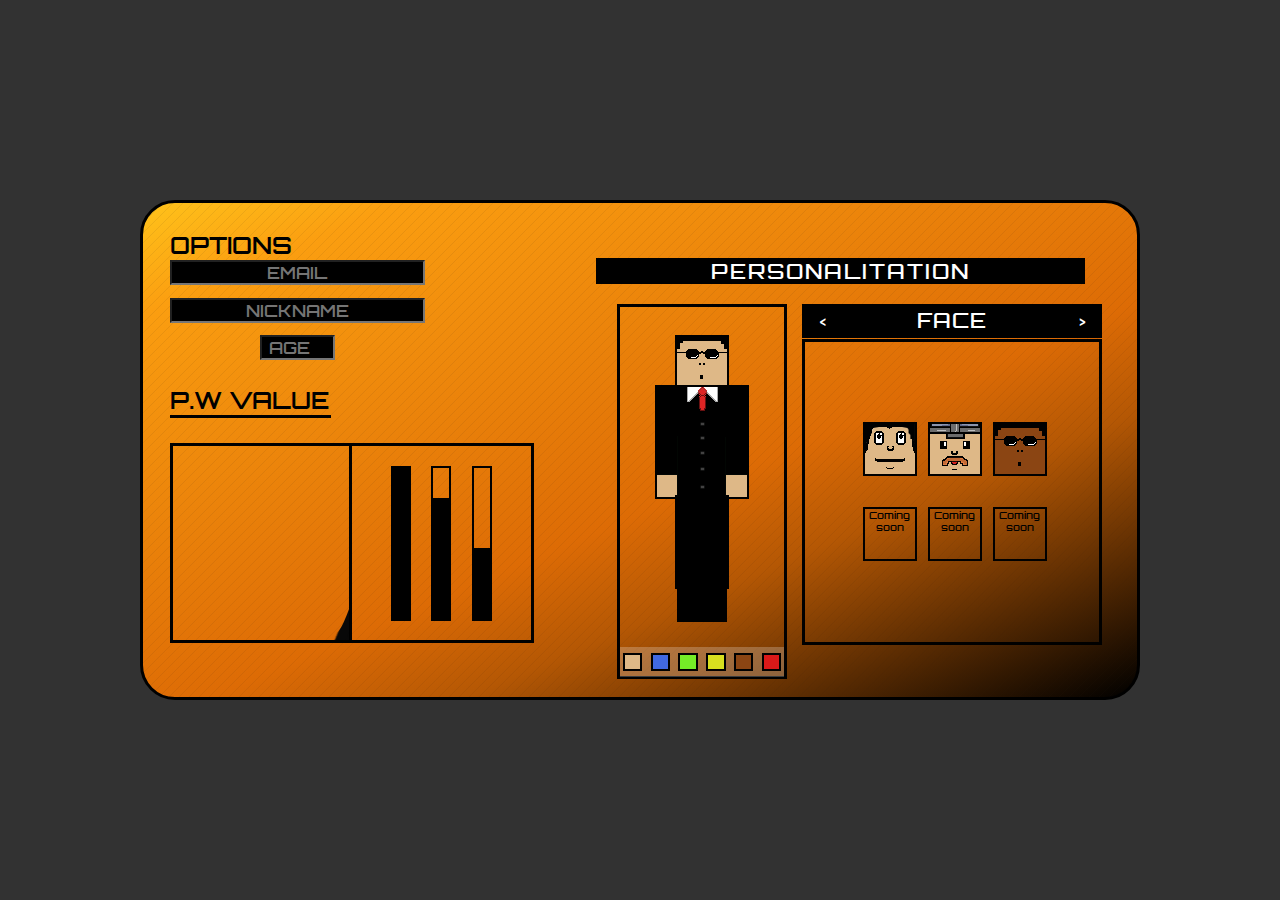
<file: index.html>
<html lang="en">

<head>
    <meta charset="UTF-8">
    <meta http-equiv="X-UA-Compatible" content="IE=edge">
    <meta name="viewport" content="width=device-width, initial-scale=1.0">
    <link rel="stylesheet" href="styles.css">
    <link rel="stylesheet" href="responsive.css">

    <title>Document</title>
</head>

<body>
    <section id="main-box">
        <div id="box">
            <div class="progress-bar-top"></div>
            <section id="information-main">
                <div class="information">

                    <h2 class="options-h2">OPTIONS</h2>
                    <div id="inputs">
                        <div id="personal-data" title="This login section is not working yet">
                            <div class="name"><input type="text" placeholder="EMAIL" style="background-color: black; color: white;" equired
                                minlength="4" maxlength="25" size="10"></div>
                            <div class="sex"><input type="text" placeholder="NICKNAME" style="background-color: black; color: white;" equired
                                minlength="3" maxlength="20" size="10"></div>
                            <div class="age"><input type="number" placeholder="AGE" class="input-age" style="background-color: black; color: white;" id="tentacles" name="tentacles"
                                min="1" max="100"></div>
                        </div>


                    </div>

                    <h2 class="p-w-h2">P.W VALUE</h2>
                    <div id="statistics-box">
                        <div class="statistics-1">
                            <div class="ocean">
                                <div class="wave"><img src="./img/wave.png" alt=""></div>
                                <div class="wave"><img src="./img/wave.png" alt=""></div>
                              </div>
                        </div>
                        <div class="statistics-2">
                            <div class="vertical-bars-box">
                                <div class="vertical-bar-1 v-"><div class="pad-bar-1"></div></div>
                                <div class="vertical-bar-2 v-"><div class="pad-bar-2"></div></div>
                                <div class="vertical-bar-3 v-"><div class="pad-bar-3"></div></div>
                            </div>
                        </div>
                    </div>

            </section>
            <div id="personalitation-main">
                <div id="personalitation">
                    <h2 class="personalitation-h2">PERSONALITATION</h2>

                    <div id="editing-boxs">
                        <div id="left-box">

                            <div id="character" class="">
                                <div id="head"><img src="./img/faces/face-3.png" alt=""></div>
                                <div id="body"><img src="./img/bodys/body-3.png" alt=""></div>
                                <div id="legs"><img src="./img/legs/leg-3.png" alt=""></div>
                                <div id="shoes"><img src="./img/shoes/shoe-3.png" alt=""></div>
                                <div class="colores">
                                    <div class="color-1"></div>
                                    <div class="color-2"></div>
                                    <div class="color-3"></div>
                                    <div class="color-4"></div>
                                    <div class="color-5"></div>
                                    <div class="color-6"></div>
                                </div>
                                
                            </div>
                        </div>

                        
                        <div id="countainer-right-box">
                        <div id="right-box">

                            <div class="options">
                                <button id="prvBtn"><</button>
                                <h3 id="tittleText">FACE</h3>
                                <button id="nextBtn">></button>
                            </div>

                        
                        <div id="carousel-container">
                            <div id="carousel-slider">
                                <div class="card-4" id="lastClone"></div>
                                 <div class="card-1">
                                    <div id="innerBox-1">
                                       
                                        <div class="face-1" style="background-color: burlywood;"><img src="./img/faces/face-1.png" alt=""></div>
                                        <div class="face-2" style="background-color:  burlywood;"><img src="./img/faces/face-2.png" alt=""></div>
                                        <div class="face-3" style="background-color: saddlebrown;"><img src="./img/faces/face-3.png" alt=""></div>
                                        <div class="face-4" ><p>Coming soon</p></div>
                                        <div class="face-5" ><p>Coming soon</p></div>
                                        <div class="face-6" ><p>Coming soon</p></div>
                                    </div>
                                </div>
                                
                                 <div class="card-2">
                                    <div id="innerBox-2">
                                        <div class="body-1" style="background-color: burlywood;"><img src="./img/bodys/body-1.png" alt=""></div>
                                        <div class="body-2" style="background-color: burlywood;"><img src="./img/bodys/body-2.png" alt=""></div>
                                        <div class="body-3" style="background-color: burlywood;"><img src="./img/bodys/body-3.png" alt=""></div>
                                    </div>
                                </div>

                                <div class="card-3">
                                    <div id="innerBox-3">
                                        <div class="leg-1"><img src="./img/legs/leg-1.png" alt=""></div>
                                        <div class="leg-2"><img src="./img/legs/leg-2.png" alt=""></div>
                                        <div class="leg-3"><img src="./img/legs/leg-3.png" alt=""></div>
                                    </div>
                                </div>

                                 <div class="card-4">
                                    <div id="innerBox-4">
                                        <div class="shoe-1"><img src="./img/shoes/shoe-1.png" alt=""></div>
                                        <div class="shoe-2"><img src="./img/shoes/shoe-2.png" alt=""></div>
                                        <div class="shoe-3"><img src="./img/shoes/shoe-3.png" alt=""></div>
                                    </div>
                                </div>

                                <div class="card-1" id="firstClone"></div>
                            </div>
                        </div>

                        </div>
                </div>
                    
                </div>
                
                </div>

            </div>
        </section>
        <!-- <footer>Designed by &copy; MID / Manuel Duran</footer> -->

    <script src="./slider/app.js"></script>
</body>

</html>
</file>
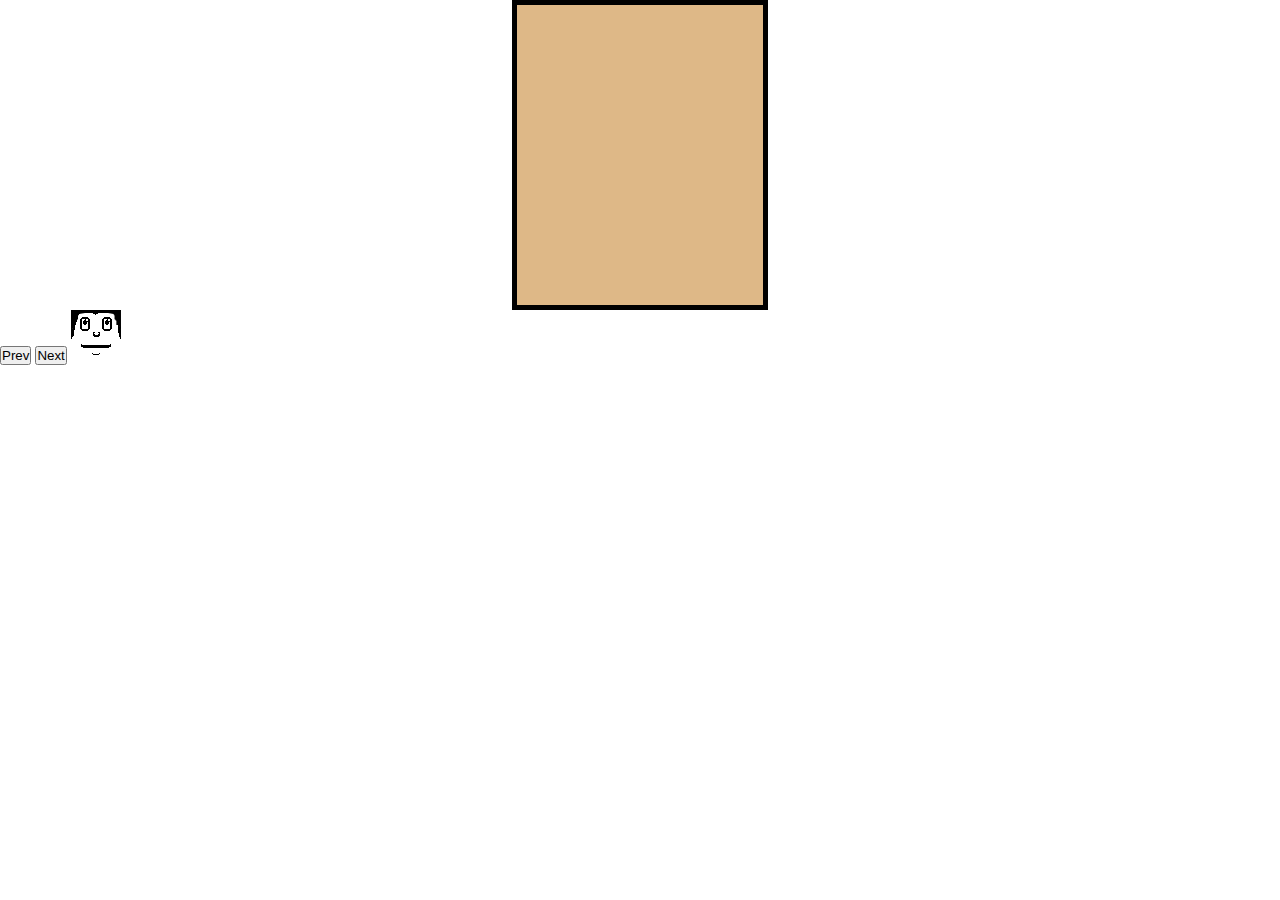
<file: slider/index.html>
<html lang="en">
<head>
    <meta charset="UTF-8">
    <meta http-equiv="X-UA-Compatible" content="IE=edge">
    <meta name="viewport" content="width=device-width, initial-scale=1.0">
    <link rel="stylesheet" href="./style.css">
    <title>Document</title>
</head>
<body>

    <div id="carousel-container">
        <div id="carousel-slider">
            <div class="card-3" style="background-color: burlywood;" id="lastClone"></div>
             <div class="card-1" style="background-color: blue;"><img src="../img/faces/face-1.png" alt=""></div>
             <div class="card-2" style="background-color: brown;"></div>
             <div class="card-3" style="background-color: burlywood;"></div>
            <div class="card-1" style="background-color: blue;" id="firstClone"></div>
        </div>
    </div>

    
    <button id="prvBtn">Prev</button>
    <button id="nextBtn">Next</button>
    <img src="../img/faces/face-1.png" alt="">
    
    <script src="./app.js"></script>
</body>
</html>
</file>
<file: styles.css>
@font-face {
  src: url(./font/static/Orbitron-SemiBold.ttf);
  font-family: Orbitron;
}

* {
  box-sizing: border-box;
  margin: 0px;
  padding: 0px;
  font-family: Orbitron;
}

body {
  background-color: #323232;
}

#main-box {
  display: flex;
  width: 100%;
  height: 100vh;
}

#box {
  display: flex;
  margin: auto;
  width: 1000px;
  height: 500px;
  border-radius: 35px;
  border: 3px solid black;
  top: 0;
  bottom: 0;
  left: 0;
  right: 0;
  /* position: absolute; */
  background: url(./img/pattern.png) repeat,
    linear-gradient(
      157deg,
      rgba(255, 195, 27, 1) 0%,
      rgba(251, 158, 16, 1) 12%,
      rgba(221, 107, 5, 1) 57%,
      rgba(180, 87, 4, 1) 69%,
      rgba(0, 0, 0, 1) 100%
    );
}

#information-main {
  width: 450px;
  height: 100%;
}

.information {
  display: flex;
  flex-direction: column;
  position: relative;
  align-content: center;
  padding: 27px;
}

/* .options-h2{
    margin: 20px 0px 20px 0px;
    width: 121px;
    border-bottom: 3px solid black;
} */

.p-w-h2 {
  width: 161px;
  border-bottom: 3px solid black;
  margin: 25px 0px 25px 0px;
}

#inputs {
  width: 100%;
  height: 100px;
}

#inputs input {
  font-size: 17px;
}

#personal-data {
  display: flex;
  flex-direction: column;
  justify-content: space-between;
  width: 70%;
  height: 100px;
}

#personal-data input {
  width: 100%;
  height: 25px;
  text-align: center;
}

.age {
  margin: 0px auto;
}

#personal-data .input-age {
  width: 75px;
}

#statistics-box {
  display: flex;
  width: 100%;
  height: 200px;
  border: 3px solid black;
}

#statistics-box .statistics-1 {
  position: relative;

  width: 50%;
  height: 100%;
  border-right: 3px solid black;

  overflow: hidden;
}

#statistics-box .statistics-2 {
  width: 50%;
  height: 100%;
}

.statistics-2 .vertical-bars-box {
  display: flex;
  flex-wrap: wrap;
  align-content: center;
  justify-content: space-evenly;
  align-items: baseline;

  width: 80%;
  height: 80%;
  margin-right: auto;
  margin-left: auto;
  margin-top: 20px;
}

.statistics-2 .vertical-bars-box .v- {
  overflow: hidden;
  width: 20px;
  height: 100%;
  border: 2px solid black;
}

#personalitation-main {
  width: 545px;
  /* height: 465px; */
  margin: 35px;
}

.personalitation-h2 {
  font-weight: normal;
  letter-spacing: 2px;

  background-color: black;
  width: 489px;
  color: white;
  font-size: 21px;
  margin: 20px 0px 20px 0px;
  text-align: center;
}

#editing-boxs {
  display: flex;
  justify-content: flex-end;
}

#editing-boxs #left-box {
  width: 200px;
  height: 375px;
}

#editing-boxs #character {
  width: 170px;
  height: 100%;
  margin: 0px auto;
  border: 3px solid black;
  /* display: flex;
    flex-direction: column; */
}

#character .colores{
  display: flex;
  justify-content: space-between;
  align-items: center;
  width: 100%;
  height: 30px;
  margin-top: 25px;
  padding: 5px;
  background-color: rgba(255, 255, 255, 0.233);
}

#character .color-1,
.color-2,
.color-3,
.color-4,
.color-5,
.color-6{
  width: 10%;
  height: 70%;
  box-shadow: 0px 0px 0px 2px black;
}

.color-1{
  background-color: #deb887;
}
.color-2{
  background-color: royalblue;
}
.color-3{
  background-color: #75ec27;
}
.color-4{
  background-color: #d8e01f;
}
.color-5{
  background-color: #8b4513;
}
.color-6{
  background-color: #da1919;
}

#head {
  width: 50px;
  height: 50px;

  box-shadow: 0px 0px 0px 2px black;
  background: burlywood;
  margin: auto;
  margin-top: 30px;
}

#body {
  width: 90px;
  height: 110px;

  box-shadow: 0px 0px 0px 2px black;
  background: burlywood;
  margin: auto;
}

#legs {
  width: 50px;
  height: 90px;

  box-shadow: 0px 0px 0px 2px black;
  margin: auto;
}

#shoes {
  width: 50px;
  height: 35px;
  background: black;
  margin: auto;
}

#editing-boxs #right-box {
  display: flex;

  width: 300px;
  height: 375px;
  border-radius: 30px;
  overflow: hidden;
}

.options {
  position: absolute;
  display: flex;
  color: white;
  background-color: black;
  height: 34px;
  margin-bottom: 50px;
  border: 3px solid black;
  text-align: center;

  width: 300px;
  justify-content: space-between;
}

.options h3 {
  font-weight: normal;
  letter-spacing: 1px;
  font-size: 21px;
}

.option,
button {
  width: 35px;
  background-color: black;
  color: white;
  border: black;
  cursor: pointer;
}

/**/

#carousel-container {
  box-sizing: border-box;
  margin: auto;
  border: 3px solid black;
  overflow: hidden;
}

#carousel-slider {
  display: flex;
  width: 100%;
  height: 300px;
}

.card-1,
.card-2,
.card-3,
.card-4 {
  display: flex;
  width: 299px;
  height: 300px;
  flex: none;
}

.card-1 #innerBox-1 {
  width: 180px;
  height: 170px;
  margin: auto;

  display: flex;
  justify-content: space-between;
  flex-wrap: wrap;
  align-content: space-around;
}

#innerBox-1 .face-1,
.face-2,
.face-3,
.face-4,
.face-5,
.face-6 {
  width: 50px;
  height: 50px;
  box-shadow: 0px 0px 0px 2px black;

  font-size: 10px;
  text-align: center;
}

.card-2 #innerBox-2 {
  width: 285px;
  height: 110px;
  margin: auto;
  display: flex;
  justify-content: space-between;
}

.card-3 #innerBox-3 {
  width: 220px;
  height: 90px;
  margin: auto;
  display: flex;
  justify-content: space-between;
}

.card-4 #innerBox-4 {
  width: 200px;
  height: 35px;
  margin: auto;
  display: flex;
  justify-content: space-between;
}

.card-2 #innerBox-2 > div {
  box-shadow: 0px 0px 0px 2px black;
}
.card-3 #innerBox-3 > div {
  box-shadow: 0px 0px 0px 2px black;
}
.card-4 #innerBox-4 > div {
  box-shadow: 0px 0px 0px 2px black;
}

/**HOVERS ANIMATIONS**/

.option,
button:hover {
  border: 2px solid oldlace;
  cursor: pointer;
}

#innerBox-1 > div:hover {
  transform: scale(1.2, 1.2);
  box-shadow: 0px 0px 20px #f4910e;
  cursor: pointer;
}

#innerBox-2 > div:hover {
  transform: scale(1.2, 1.2);
  box-shadow: 0px 0px 20px #f4910e;
  cursor: pointer;
}

#innerBox-3 > div:hover {
  transform: scale(1.2, 1.2);
  box-shadow: 0px 0px 20px #f4910e;
  cursor: pointer;
}

#innerBox-4 > div:hover {
  transform: scale(1.2, 1.2);
  box-shadow: 0px 0px 20px #f4910e;
  cursor: pointer;
}

#character .colores > div:hover{
  transform: scale(1.2, 1.2);
  cursor: pointer;
}

footer{
  display: flex;
  flex-wrap: nowrap;
  justify-content: center;
  margin-top: 7.5px;
  background-color: rgba(255, 255, 255, 0.048);
}

/**HOVERS ANIMATIONS**/

/*ANIMATIONS*/

.ocean {
  height: 5%;
  width: 100%;
  position: absolute;
  bottom: -80px;
  left: 0;
  background: #000000;
}

.wave {
  background: url(./img/wave.png) repeat-x;
  position: absolute;
  top: -198px;
  width: 6px;
  height: 198px;
  animation: wave 10s cubic-bezier(0.36, 0.45, 0.63, 0.53) infinite;
  transform: translate3d(0, 0, 0);
}

.wave:nth-of-type(2) {
  top: -175px;
  animation: wave 13s cubic-bezier(0.36, 0.45, 0.63, 0.53) -0.125s infinite,
    swell 7s ease -1.25s infinite;
  opacity: 1;
}

@keyframes wave {
  0% {
    margin-left: 0;
  }
  100% {
    margin-left: -1600px;
  }
}

@keyframes swell {
  0%,
  100% {
    transform: translate3d(0, -25px, 0);
  }
  50% {
    transform: translate3d(0, 5px, 0);
  }
}

/*ANIMATIONS BARS*/

.pad-bar-1 {
  width: 100%;
  height: 100%;
  background-color: black;
  animation: pad1 5s linear infinite;
}

.pad-bar-2 {
  margin-top: 30px;
  width: 100%;
  height: 100%;
  background-color: black;
  animation: pad2 5s linear infinite;
}

.pad-bar-3 {
  margin-top: 80px;
  width: 100%;
  height: 100%;
  background-color: black;
  animation: pad1 3s linear infinite;
}

@keyframes pad1 {
  0% {
    margin-top: 0 auto;
  }
  50% {
    margin-top: 90px;
  }
  70% {
    margin-top: 70px;
  }
  100% {
    margin-top: 0 auto;
  }
}

@keyframes pad2 {
  0% {
    margin-top: 30px;
  }
  20% {
    margin-top: 130px;
  }
  40% {
    margin-top: 80px;
  }
  60% {
    margin-top: 60px;
  }
  100% {
    margin-top: 30px;
  }
}

/*RESPONSIVE DISIGN*/
</file>
<file: responsive.css>
@media (max-width:1250px){
    #box{
        width: 90%;
        margin: 0px auto;
    }
}

@media (max-width: 1080px){

}

@media (max-width: 970px){

    #main-box {
        flex: none;
        align-items: baseline;
    }
    
    #box{
        flex-direction: column;
        height: auto;
    }

    #information-main{
        margin: 0 auto;
    }

    .information {
        align-content: center;
        padding: 30px;
        align-items: center;
        }

    .options-h2{
        margin: auto;
        margin-bottom: 20px;
    }

    #personal-data {
        width: 100%;
        height: 110px;
    }

    #inputs{
        display: contents;
    }

    .p-w-h2 {
        width: auto;
        border-bottom: 3px solid black;
        margin: 25px 0px 25px 0px;
    }

    #statistics-box {
        width: 150%;
        height: 250px;
}

    #personalitation-main {
        width: 100%;
        margin: 0;
        display: contents;
    }

    .personalitation-h2{
        width: 100%;
    }

    #editing-boxs {
        display: flex;
        justify-content: center;
    }

}

@media (max-width: 925px){

}

@media (max-width: 899px){
        #statistics-box {
            width: 130%;
            height: 250px;
    }

    #personal-data {
        width: 90%;
        height: 130px;
    }
    }

@media (max-width: 799px){

    #editing-boxs #character {
        width: 160px;
        height: 90%;
    }

    #right-box{
        height: 370px;
    }

}

@media (max-width: 724px){
    
}

@media (max-width: 660px){

    #information-main {
        width: 80%;
        height: 100%;
    }

    #box{
        font-size: small;
    }

    #personal-data {
        width: 85%;
        height: 130px;
    }

    #personal-data input{
        font-size: 14px;
    }

    #editing-boxs #left-box {
        width: 30%;
        height: 375px;
    }

    #editing-boxs #character {
        width: 100%;
        height: 90.5%;
        border-right: none;
    }

}

@media (max-width: 475px){

    #box{
        width: 100%;
        border-radius: 0;
    }

    #editing-boxs {
        flex-direction: column;
    }

    #editing-boxs #left-box {
        width: 100%;

    }

    #editing-boxs #character{
        border: none;
    }

    #character .colores{
        height: 50px;
    }

    #countainer-right-box{
        width: 100%;
        height: 500px;
        display: flex;
        justify-content: center;
        align-items: center;
        align-content: center;

    }

    #editing-boxs #left-box {
        height: auto;
    }

    .personalitation-h2{
        margin: 0;
    }

}
</file>
<file: slider/style.css>
*{
    padding: 0px;
    margin: 0px;
    box-sizing: border-box;
}


#carousel-container{
    width: 20%;
    margin: auto;
    border: 5px solid black;
    overflow: hidden;
}

#carousel-slider{
    display: flex;
    width: 100%;
    height: 300px;
}

.card-1, .card-2, .card-3{
    width: 300px;
    height: 300px;
    flex: none;
}
</file>
